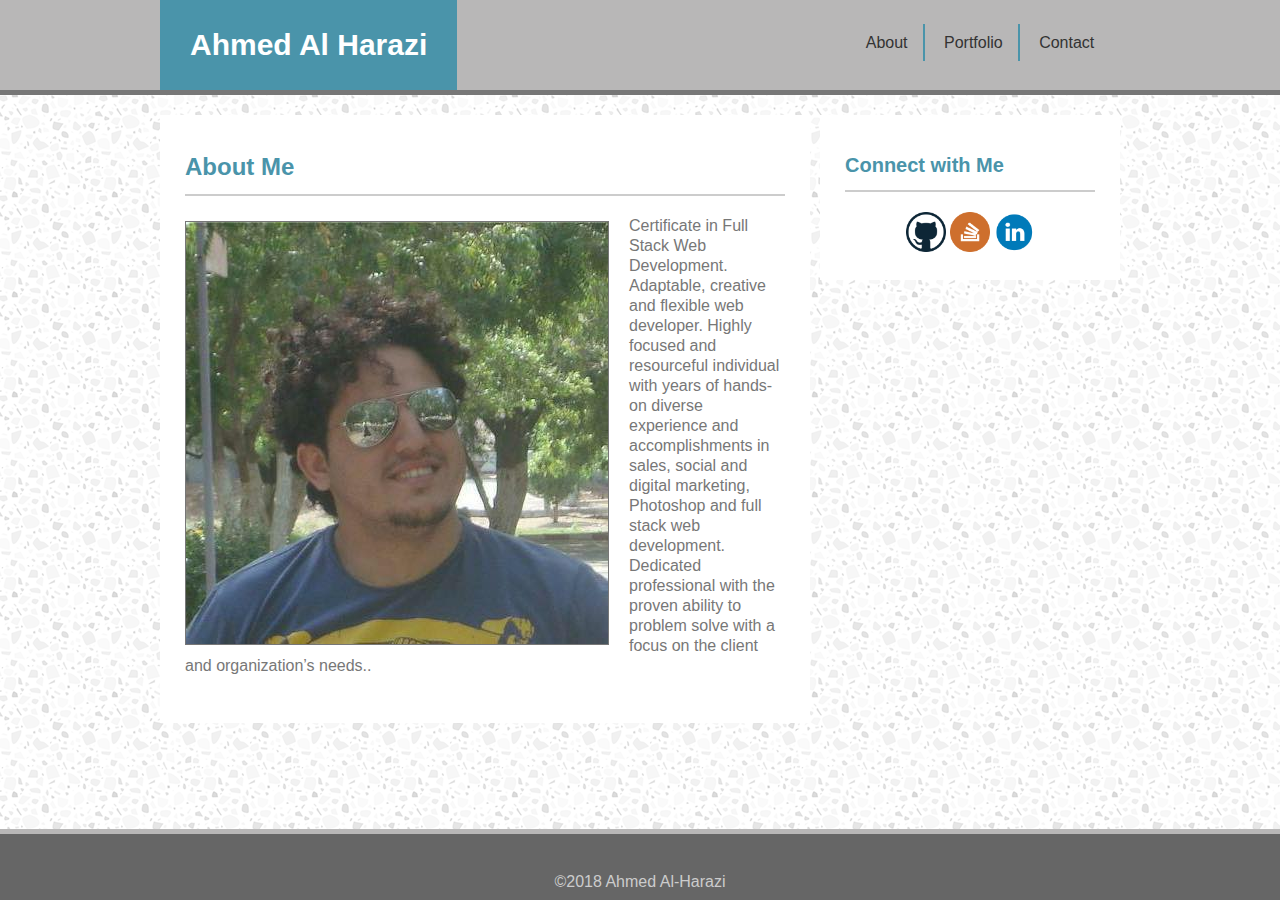
<file: index.html>
<!DOCTYPE html>
<html lang="en-us">

<head>
    <meta charset="UTF-8">
    <title>Home | Ahmed Al Harazi</title>
    <link rel="stylesheet" type="text/css" href="./assets/css/reset.css">
    <link rel="stylesheet" type="text/css" href="./assets/css/style.css">
    <meta name="viewport" content="width=device-width, initial-scale=1.2">
</head>

<body>
    <header>
        <div class="wrapper">
            <h1>Ahmed Al Harazi</h1>
            <nav>
                <ul>
                    <li><a href="index.html">About</a></li>
                    <li><a href="portfolio.html">Portfolio</a></li>
                    <li><a href="contact.html">Contact</a></li>
                </ul>
            </nav>
        </div>
    </header>

    <div class="wrapper">
        <section id="left-column">
            <h2>About Me</h2>
            <img src="./assets/images/adam.jpg" alt="Ahmed Alharazi" class="inline-img" />
       
            <p> Certificate in Full Stack Web Development. Adaptable, creative and flexible web developer. Highly focused and resourceful individual with years of hands-on diverse experience and accomplishments in sales,  social and digital marketing, Photoshop and full stack web development.  Dedicated professional with the proven ability to problem solve with a focus on the client and organization’s needs..</p>

        </section>

        <aside id="right-column">
            <h3>Connect with Me</h3>
            <ul>
              
                <li><a href="https://github.com/ahmedharazi" target="_blank"><img src="./assets/images/github.png" alt="github" /></a></li>
                <li><a href="https://stackoverflow.com/users/9754488/ahmed-alharazi" target="_blank"><img src="./assets/images/stackoverflow.png" alt="stackoverflow" /></a></li>
                <li><a href="https://www.linkedin.com/in/ahmed-al-harazi-02201b45/" target="_blank"><img src="./assets/images/linkedin.png" alt="Linkedin" /></a></li>
            </ul>
        </aside>
    </div>
   
    

    <div class="clearfix"></div>

    <footer>
        &copy;2018 Ahmed Al-Harazi
    </footer>

</body>

</html>
</file>
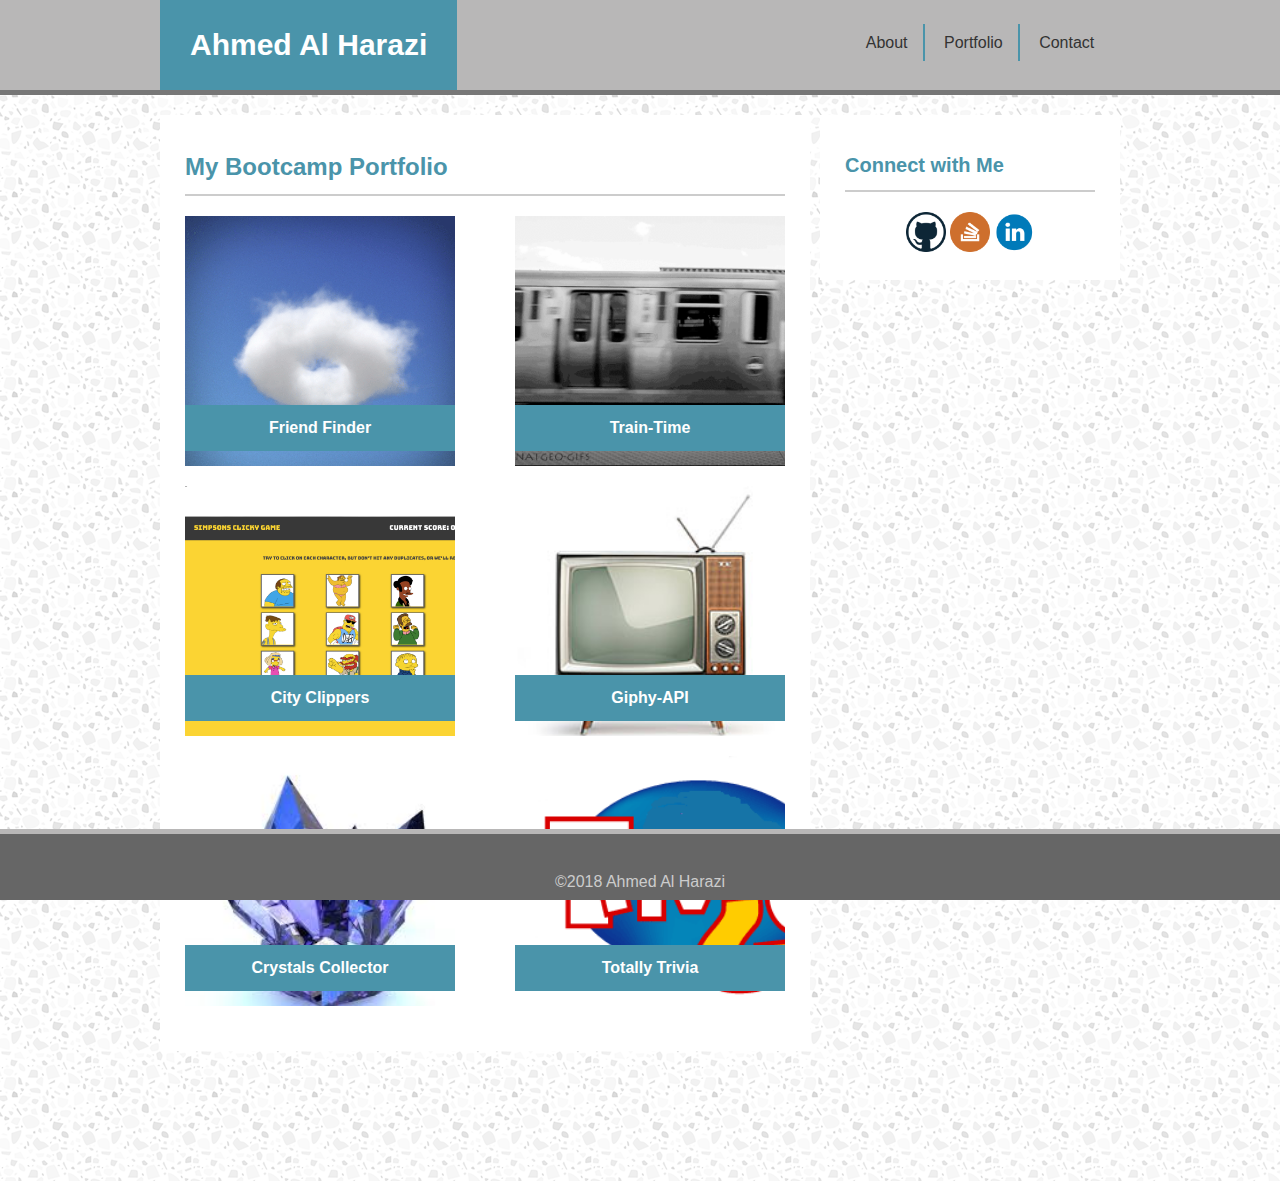
<file: portfolio.html>
<!DOCTYPE html>
<html lang="en-us">

<head>
    <meta charset="UTF-8">
    <title>Portfolio | Ahmed Al Harazi</title>
    <link rel="stylesheet" type="text/css" href="./assets/css/reset.css">
    <link rel="stylesheet" type="text/css" href="./assets/css/style.css">
</head>

<body>
    <header>
        <div class="wrapper">
            <h1>Ahmed Al Harazi</h1>
            <nav>
                <ul>
                    <li>
                        <a href="index.html">About</a>
                    </li>
                    <li>
                        <a href="portfolio.html">Portfolio</a>
                    </li>
                    <li>
                        <a href="contact.html">Contact</a>
                    </li>
                </ul>
            </nav>
        </div>
    </header>

    <div class="wrapper">
        <section id="left-column">
            <h2>My Bootcamp Portfolio</h2>

            <div class="portfolio-item" id="port6">
                <h4>Friend Finder</h4>
            </div>
            <div class="portfolio-item" id="port4">
                <h4>Train-Time</h4>
            </div>
            <div class="portfolio-item" id="port5">
                <h4>City Clippers</h4>
            </div>
            <div class="portfolio-item" id="port3">
                <h4>Giphy-API</h4>
            </div>
            <div class="portfolio-item" id="port1">
                <h4>Crystals Collector</h4>
            </div>
            <div class="portfolio-item" id="port2">
                <h4>Totally Trivia</h4>
            </div>

        </section>

        <aside id="right-column">
            <h3>Connect with Me</h3>
            <ul>
                <li>

                <li><a href="https://github.com/ahmedharazi" target="_blank"><img src="./assets/images/github.png" alt="github" /></a></li>
                <li><a href="https://stackoverflow.com/users/9754488/ahmed-alharazi" target="_blank"><img src="./assets/images/stackoverflow.png"
                            alt="stackoverflow" /></a></li>
                <li><a href="https://www.linkedin.com/in/ahmed-al-harazi-02201b45/" target="_blank"><img src="./assets/images/linkedin.png"
                            alt="Linkedin" /></a></li>
            </ul>
            </ul>

        </aside>
    </div>

    <div class="clearfix"></div>

    <footer>
        &copy;2018 Ahmed Al Harazi
    </footer>
    <script src="https://code.jquery.com/jquery-3.3.1.slim.min.js" integrity="sha384-q8i/X+965DzO0rT7abK41JStQIAqVgRVzpbzo5smXKp4YfRvH+8abtTE1Pi6jizo"
        crossorigin="anonymous"></script>

    <script>

        $("#port6").on("click", function () {
            console.log("click it");
            window.open("https://friend-finder-4795.herokuapp.com/", "Friend-Finder", "toolbar=no,scrollbars=no,resizable=yes,top=50,left=50,width=1200,height=750");
        }
        );

        $("#port1").on("click", function () {
            console.log("click it");
            window.open("https://ahmedharazi.github.io/Crystal-Collector/", "Crystals", "toolbar=no,scrollbars=no,resizable=yes,top=50,left=50,width=1200,height=750");
        }
        );

        $("#port2").on("click", function () {
            console.log("click it");
            window.open("https://ahmedharazi.github.io/Trivial-Trivia//", "Trivia-Game", "toolbar=no,scrollbars=no,resizable=yes,top=50,left=50,width=1200,height=750");
        }
        );

        $("#port3").on("click", function () {
            console.log("click it");
            window.open("https://ahmedharazi.github.io/carz-ajax/", "Giphy-API", "toolbar=no,scrollbars=no,resizable=yes,top=50,left=50,width=1200,height=750");
        }
        );

        $("#port4").on("click", function () {
            console.log("click it");
            window.open("https://ahmedharazi.github.io/Train-Time/", "Train-Time", "toolbar=no,scrollbars=no,resizable=yes,top=50,left=50,width=1200,height=750");
        }
        );

        $("#port5").on("click", function () {
            console.log("click it");
            window.open("https://ahmedharazi.github.io/clicky-game/", "Clicky Game", "toolbar=no,scrollbars=no,resizable=yes,top=50,left=50,width=1200,height=750");
        }
        );




    </script>

</body>

</html>
</file>
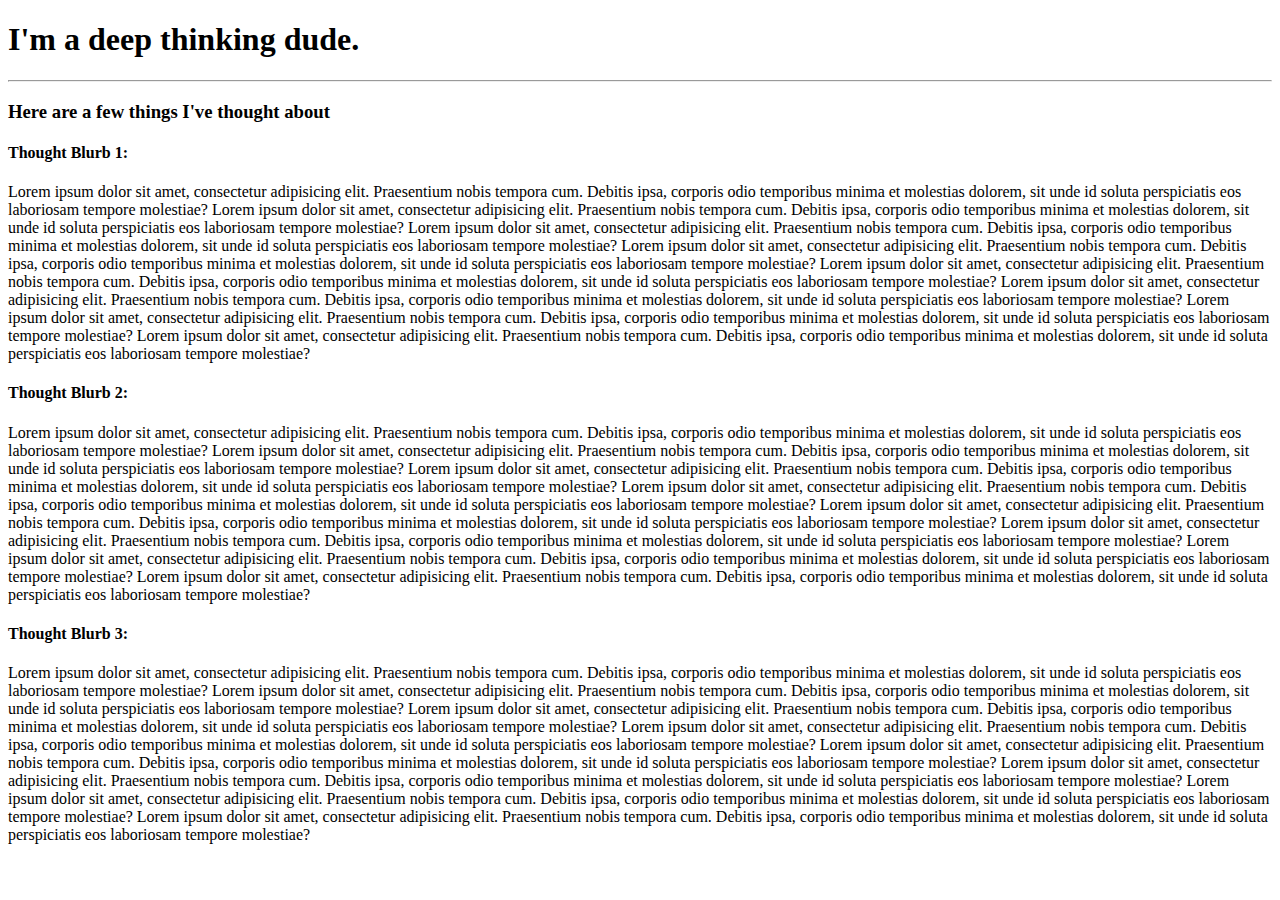
<file: assets/css/css-typography.html>
<!-- CSS Typography -->

<!-- STUDENTS: Change the font family in our document's p-tags to Lucida Sans Pro. Follow the directions for each tag. -->
<!DOCTYPE html>
<html lang="en-us">

<head>

  <meta charset="UTF-8">
  <title>Stuff I Think About</title>

  <!-- Add a CSS Reference Here! -->


</head>

<body>

  <h1>I'm a deep thinking dude.</h1>

  <hr>

  <h3>Here are a few things I've thought about</h3>

  <h4>Thought Blurb 1:</h4>
  <p>
    <!-- Add a class here! Bold the text! -->
    Lorem ipsum dolor sit amet, consectetur adipisicing elit. Praesentium nobis tempora cum. Debitis ipsa, corporis odio temporibus minima et molestias dolorem, sit unde id soluta perspiciatis eos laboriosam tempore molestiae? Lorem ipsum dolor sit amet,
    consectetur adipisicing elit. Praesentium nobis tempora cum. Debitis ipsa, corporis odio temporibus minima et molestias dolorem, sit unde id soluta perspiciatis eos laboriosam tempore molestiae? Lorem ipsum dolor sit amet, consectetur adipisicing
    elit. Praesentium nobis tempora cum. Debitis ipsa, corporis odio temporibus minima et molestias dolorem, sit unde id soluta perspiciatis eos laboriosam tempore molestiae? Lorem ipsum dolor sit amet, consectetur adipisicing elit. Praesentium nobis
    tempora cum. Debitis ipsa, corporis odio temporibus minima et molestias dolorem, sit unde id soluta perspiciatis eos laboriosam tempore molestiae? Lorem ipsum dolor sit amet, consectetur adipisicing elit. Praesentium nobis tempora cum. Debitis ipsa,
    corporis odio temporibus minima et molestias dolorem, sit unde id soluta perspiciatis eos laboriosam tempore molestiae? Lorem ipsum dolor sit amet, consectetur adipisicing elit. Praesentium nobis tempora cum. Debitis ipsa, corporis odio temporibus
    minima et molestias dolorem, sit unde id soluta perspiciatis eos laboriosam tempore molestiae? Lorem ipsum dolor sit amet, consectetur adipisicing elit. Praesentium nobis tempora cum. Debitis ipsa, corporis odio temporibus minima et molestias dolorem,
    sit unde id soluta perspiciatis eos laboriosam tempore molestiae? Lorem ipsum dolor sit amet, consectetur adipisicing elit. Praesentium nobis tempora cum. Debitis ipsa, corporis odio temporibus minima et molestias dolorem, sit unde id soluta perspiciatis
    eos laboriosam tempore molestiae?
  </p>

  <h4>Thought Blurb 2:</h4>
  <p>
    <!-- Add a class here! Enlarge the font to 24px -->
    Lorem ipsum dolor sit amet, consectetur adipisicing elit. Praesentium nobis tempora cum. Debitis ipsa, corporis odio temporibus minima et molestias dolorem, sit unde id soluta perspiciatis eos laboriosam tempore molestiae? Lorem ipsum dolor sit amet,
    consectetur adipisicing elit. Praesentium nobis tempora cum. Debitis ipsa, corporis odio temporibus minima et molestias dolorem, sit unde id soluta perspiciatis eos laboriosam tempore molestiae? Lorem ipsum dolor sit amet, consectetur adipisicing
    elit. Praesentium nobis tempora cum. Debitis ipsa, corporis odio temporibus minima et molestias dolorem, sit unde id soluta perspiciatis eos laboriosam tempore molestiae? Lorem ipsum dolor sit amet, consectetur adipisicing elit. Praesentium nobis
    tempora cum. Debitis ipsa, corporis odio temporibus minima et molestias dolorem, sit unde id soluta perspiciatis eos laboriosam tempore molestiae? Lorem ipsum dolor sit amet, consectetur adipisicing elit. Praesentium nobis tempora cum. Debitis ipsa,
    corporis odio temporibus minima et molestias dolorem, sit unde id soluta perspiciatis eos laboriosam tempore molestiae? Lorem ipsum dolor sit amet, consectetur adipisicing elit. Praesentium nobis tempora cum. Debitis ipsa, corporis odio temporibus
    minima et molestias dolorem, sit unde id soluta perspiciatis eos laboriosam tempore molestiae? Lorem ipsum dolor sit amet, consectetur adipisicing elit. Praesentium nobis tempora cum. Debitis ipsa, corporis odio temporibus minima et molestias dolorem,
    sit unde id soluta perspiciatis eos laboriosam tempore molestiae? Lorem ipsum dolor sit amet, consectetur adipisicing elit. Praesentium nobis tempora cum. Debitis ipsa, corporis odio temporibus minima et molestias dolorem, sit unde id soluta perspiciatis
    eos laboriosam tempore molestiae?
  </p>

  <h4>Thought Blurb 3:</h4>
  <p>
    <!-- Add a class here! Increase the line height to 50px -->
    Lorem ipsum dolor sit amet, consectetur adipisicing elit. Praesentium nobis tempora cum. Debitis ipsa, corporis odio temporibus minima et molestias dolorem, sit unde id soluta perspiciatis eos laboriosam tempore molestiae? Lorem ipsum dolor sit amet,
    consectetur adipisicing elit. Praesentium nobis tempora cum. Debitis ipsa, corporis odio temporibus minima et molestias dolorem, sit unde id soluta perspiciatis eos laboriosam tempore molestiae? Lorem ipsum dolor sit amet, consectetur adipisicing
    elit. Praesentium nobis tempora cum. Debitis ipsa, corporis odio temporibus minima et molestias dolorem, sit unde id soluta perspiciatis eos laboriosam tempore molestiae? Lorem ipsum dolor sit amet, consectetur adipisicing elit. Praesentium nobis
    tempora cum. Debitis ipsa, corporis odio temporibus minima et molestias dolorem, sit unde id soluta perspiciatis eos laboriosam tempore molestiae? Lorem ipsum dolor sit amet, consectetur adipisicing elit. Praesentium nobis tempora cum. Debitis ipsa,
    corporis odio temporibus minima et molestias dolorem, sit unde id soluta perspiciatis eos laboriosam tempore molestiae? Lorem ipsum dolor sit amet, consectetur adipisicing elit. Praesentium nobis tempora cum. Debitis ipsa, corporis odio temporibus
    minima et molestias dolorem, sit unde id soluta perspiciatis eos laboriosam tempore molestiae? Lorem ipsum dolor sit amet, consectetur adipisicing elit. Praesentium nobis tempora cum. Debitis ipsa, corporis odio temporibus minima et molestias dolorem,
    sit unde id soluta perspiciatis eos laboriosam tempore molestiae? Lorem ipsum dolor sit amet, consectetur adipisicing elit. Praesentium nobis tempora cum. Debitis ipsa, corporis odio temporibus minima et molestias dolorem, sit unde id soluta perspiciatis
    eos laboriosam tempore molestiae?
  </p>

</body>

</html>
</file>
<file: assets/css/style.css>
* {
  box-sizing: border-box;
}

body {
  background: url("../images/terrazzo.png") repeat;
  font-family: Arial, Helvetica, sans-serif;
  overflow: auto;
  color: #777777;
}

h1,
h2,
h3,
h4,
h5,
h6 {
  color: #4a94aa;
  font-weight: bold;
}

header {
  background: #b8b7b7;
  border-bottom: 5px solid #777777;
  margin-bottom: 20px;
}

header h1 {
  background: #4a94aa;
  color: white;
  display: inline-block;
  padding: 30px;
  font-size: 30px;
}

nav {
  width: 280px;
  float: right;
  margin-top: 25px;
  text-align: center;
  padding-top: 10px;
}

nav ul li {
  display: inline;
}

nav a:hover {
  background: #4a94aa;
  color: white;
}

nav a {
  color: #333;
  font-size: 16px;
  padding: 10px 15px;
  border-right: 2px solid #4a94aa;
  text-decoration: none;
  transition-duration: 1s;
  transition-property: all;
  transition-timing-function: ease-in-out;
}

nav ul li:last-child a {
  border-right: none;
  padding-right: none;
}

p {
  font-size: 16px;
  line-height: 20px;
  margin-bottom: 22px;
}

label {
  font-size: 18px;
  display: block;
}

input,
textarea {
  width: 100%;
  display: block;
  margin: 5px 0 20px 0;
  border: 2px solid #ccc;
  padding: 10px;
  font-size: 16px;
}

textarea {
  height: 300px;
}

form button {
  background: #4a94aa;
  color: #fff;
  padding: 10px 20px;
  margin: 10px 0;
}

footer {
  background: #666;
  color: #ccc;
  text-align: center;
  padding: 40px 0px 10px 0px;
  margin-top: 10px;
  border-top: 5px solid #b8b7b7;
  position: fixed;
  bottom: 0;
  width: 100%;
}

.wrapper {
  width: 960px;
  margin: 0 auto;
}

.inline-img {
  float: left;
  margin: 5px 20px 10px 0px;
  border: 1px solid #777777;
}

.portfolio-item {
  position: relative;
  background-color: rgba(0, 0, 0, 0.5);
  margin-bottom: 20px;
  width: 45%;
  float: left;
  height: 250px;
}

.portfolio-item:nth-of-type(even) {
  float: right;
}

.portfolio-item h4 {
  background: #4a94aa;
  color: white;
  text-align: center;
  padding: 15px 0;
  width: 100%;
  position: absolute;
  bottom: 15px;
}

.clearfix {
  display: block;
  clear: both;
  margin-bottom: 130px;
}

#left-column,
#right-column {
  background: white;
  padding: 25px;
  border: 2 px solid #ccc;
}

#left-column {
  width: 650px;
  float: left;
}

#left-column h2 {
  font-size: 24px;
  padding: 15px 0;
  margin-bottom: 20px;
  border-bottom: 2px solid #ccc;
}

#right-column {
  width: 300px;
  float: right;
}

#right-column h3 {
  font-size: 20px;
  padding: 15px 0;
  margin-bottom: 20px;
  border-bottom: 2px solid #ccc;
}

#right-column ul {
  text-align: center;
}

#right-column ul li {
  display: inline-block;
}

#right-column ul li img {
  width: 40px;
  transition-timing-function: linear;
  transition-duration: 1s;
}

#right-column ul li img:hover {
  transform: rotate(360deg) scale(1.2);
}

#port1 {
  background: url("../images/port1.jpg");
  background-size: cover;
  background-repeat: no-repeat;
}

#port2 {
  background: url("../images/trivia.gif");
  background-size: cover;
  background-repeat: no-repeat;
}

#port3 {
  background: url("../images/port3.jpg");
  background-size: cover;
  background-repeat: no-repeat;
}

#port4 {
  background: url("../images/port4e.gif");
  background-size: cover;
  background-repeat: no-repeat;
}

#port5 {
  background: url("../images/clickyGame.png");
  background-size: cover;
  background-repeat: no-repeat;
}

#port6 {
  background: url("../images/port6.gif");
  background-size: cover;
  background-repeat: no-repeat;
}

@media screen and (max-width: 980px) {
  /* The wrapper's width will be 760px */
  .wrapper {
    width: 740px;
    padding: 0px;
  }

  #right-column {
    width: 100%;
    float: right;
    margin-top: 40px;
    display: center;
  }

  #left-column {
    width: 100%;
    float: left;
  }

  nav {
    width: 400px;
    float: right;
    text-align: center;
  }
}

@media screen and (max-width: 768px) {
  /* The wrapper's width will be 600px */
  .wrapper {
    width: 620px;
    padding: 0px;
  }

  #right-column {
    width: 100%;
    float: right;
    margin-top: 40px;
    display: center;
  }

  #left-column {
    width: 100%;
    float: left;
  }

  nav {
    width: 275px;
    float: right;
    text-align: center;
  }
}

@media screen and (max-width: 640px) {
  .wrapper {
    width: 100%;
    padding: 0px;
  }

  header {
    width: 100%;
    position: static;
    height: 160px;
  }

  #right-column {
    width: 100%;
    float: right;
    margin-top: 40px;
    display: center;
  }

  #left-column {
    width: 100%;
    float: left;
  }

  nav {
    width: 100%;
    display: center;
    margin-bottom: 0px;
    padding-top: 0px;
  }

  header h1 {
    width: 100%;
    text-align: center;
    display: center;
    margin: 0px auto;
  }
}
</file>
